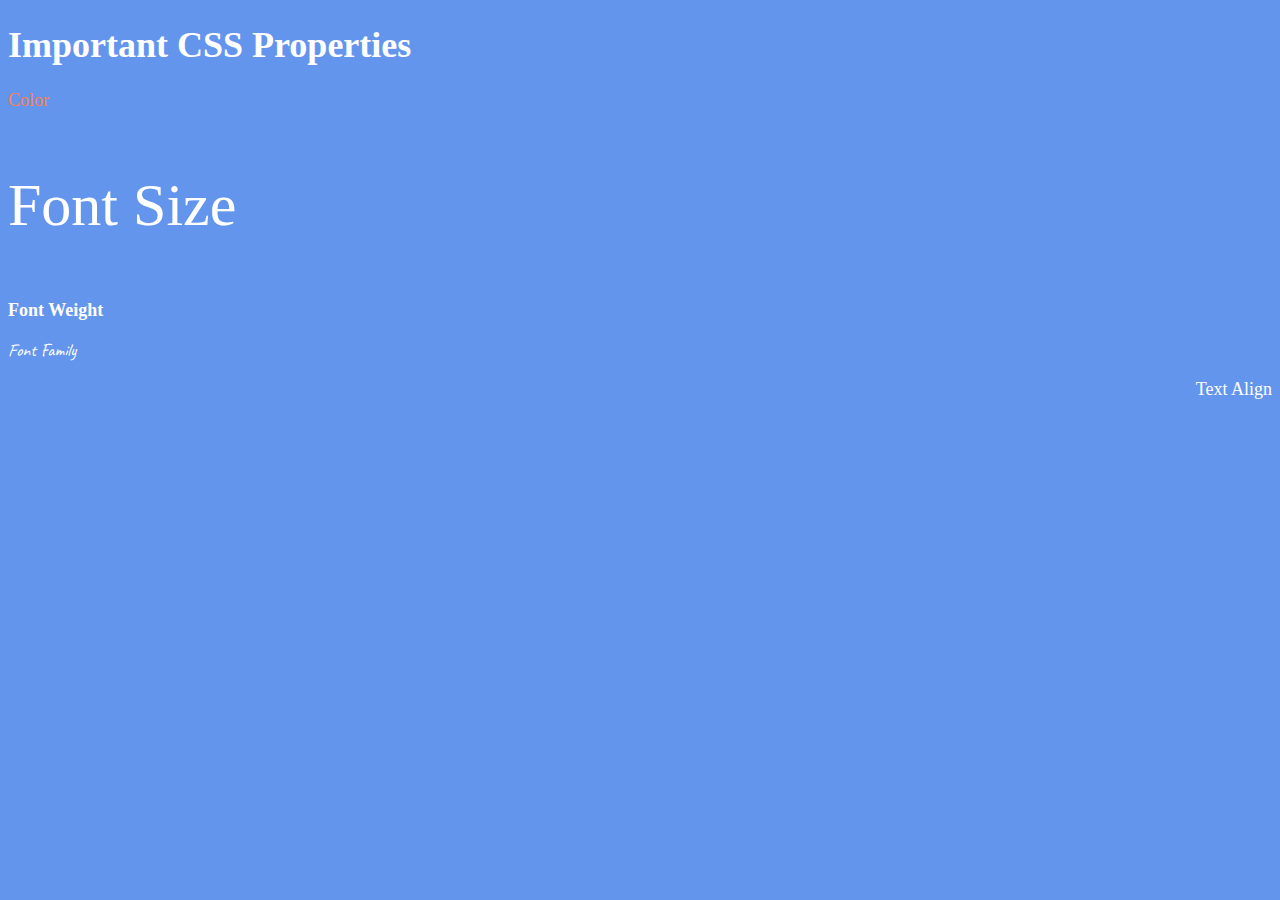
<file: 39_fontProperties/index.html>
<!DOCTYPE html>
<html lang="en">

<head>
  <meta charset="UTF-8">
  <title>CSS Properties</title>
  <style>

    html {
      font-size: 30px;
    }

    body {
      background-color: cornflowerblue;
      color: white;
      font-size: 18px;
    }

    /* Don't change the CSS above, add Your CSS below */
    #color {
      color: coral;
    }
    #size{
      font-size: 2rem;
    }
    #weight{
      font-weight: 900;
    }
    #family{
      font-family: 'Caveat', cursive;
    }
    #align{
      text-align: right;
    }


    
  </style>
  <link rel="preconnect" href="https://fonts.googleapis.com">
  <link rel="preconnect" href="https://fonts.gstatic.com" crossorigin>
  <link href="https://fonts.googleapis.com/css2?family=Caveat&family=Open+Sans&display=swap" rel="stylesheet">
</head>

<body>
  <h1>Important CSS Properties</h1>
  <p id="color">Color</p>
  <p id="size">Font Size</p>
  <p id="weight">Font Weight</p>
  <p id="family">Font Family</p>
  <p id="align">Text Align</p>

  <!-- TODOs
  1. Change the color of <p>Color</p> to "coral" color.
  2. Change the font size of <p>Font Size</p> to 2X the size of the root font size.
  3. Change the font weight of <p>Font Weight</p> to 900.
  4. Change the font family of <p>Font Family</p> to the Google font Caveat with regular (400) font weight.
  Link: https://fonts.google.com/specimen/Caveat
  5. Change the <p>Text Align</p> to right align.
  6. Change the the root (html element) font size to 30px -->
</body>

</html>
</file>
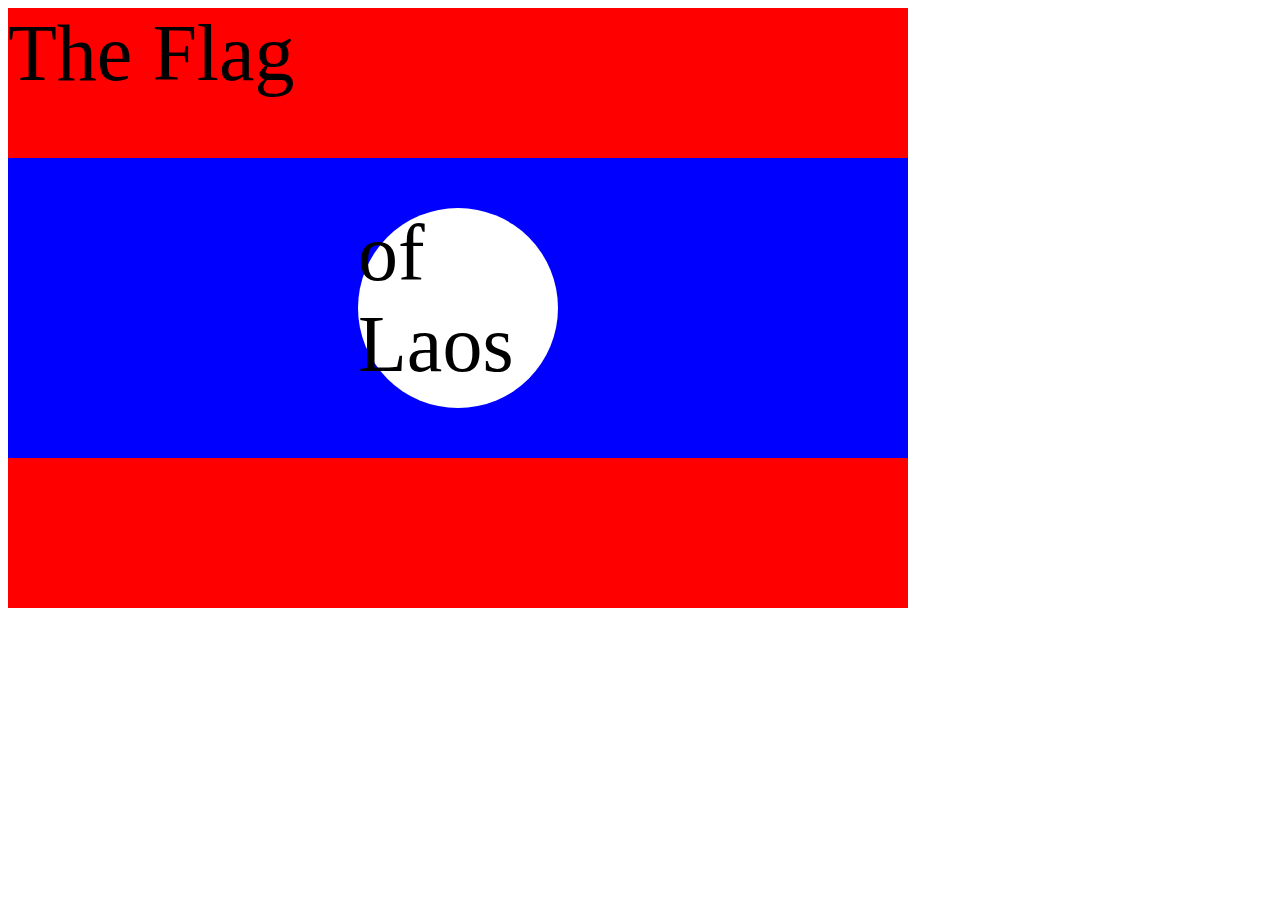
<file: 45/index.html>
<!DOCTYPE html>
<html lang="en">

<head>
  <meta charset="UTF-8">
  <title>CSS Flag Project</title>
  <style>
    /* Write your CSS Code here */

    .flag
    {
      width: 900px;
      height:600px;
      position: relative;
      background-color: red;


    }
    .flag > div{
      width:100%;
      height:300px;
      background-color: blue;
      position: absolute;
      top: 150px;
    }

    .flag > div >div{
      width:200px;
      height:200px;
      background-color: white;
      border-radius: 50%;
      position: relative;
      top: 50px;
      left:350px;
    }
    p {
      margin:0;
      font-size: 5rem;
      text-align: centre;
      color: blac;
    }

    /* {
      color: black;
    } */
  </style>
</head>

<!-- 
  IMPORTANT! Do not change any HTML
Don't add any classes/ids/elements 
Use what you know about combining selectors 
and CSS specificity instead.
Hint 1: The flag is 900px by 600px and the circle is 200px by 200px.
Hint 2: You can use CSS inspection to get the colors from
https://appbrewery.github.io/flag-of-laos/
-->

<body>
  <div class="flag">
    <p>The Flag</p>
    <div>
      <div>
        <p>of Laos</p>
      </div>
    </div>
  </div>
</body>

</html>
</file>
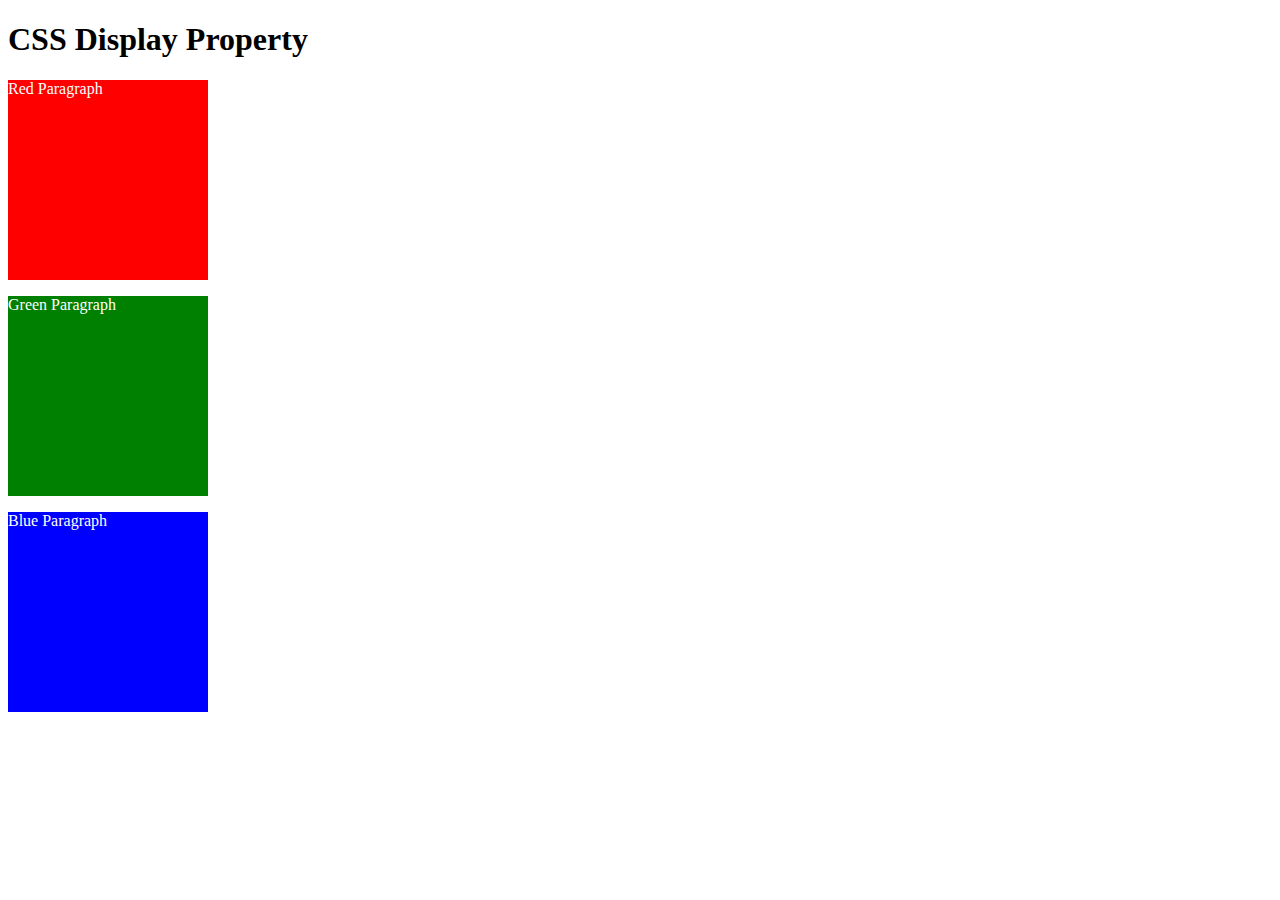
<file: 48/index.html>
<!DOCTYPE html>
<html>

<!-- 
  TODO
1. By changing only the display property of the CSS make all 3 squares line up horizontally like in goal1 image.
2. Change only the display property to make all 3 squares line up vertically like in goal2 image. 
-->

<head>
  <title>CSS Display Property Example</title>
  <style>
    p {
      color: white;
    }

    .red {
      display: block;
      width: 200px;
      height: 200px;
      background-color: red;
    }

    .green {
      display: block;
      width: 200px;
      height: 200px;
      background-color: green;
    }

    .blue {
      display: block;
      width: 200px;
      height: 200px;
      background-color: blue;
    }
  </style>
</head>


<body>
  <h1>CSS Display Property</h1>
  <p class="red">Red Paragraph </p>
  <p class="green">Green Paragraph</p>
  <p class="blue">Blue Paragraph</p>
</body>

</html>
</file>
